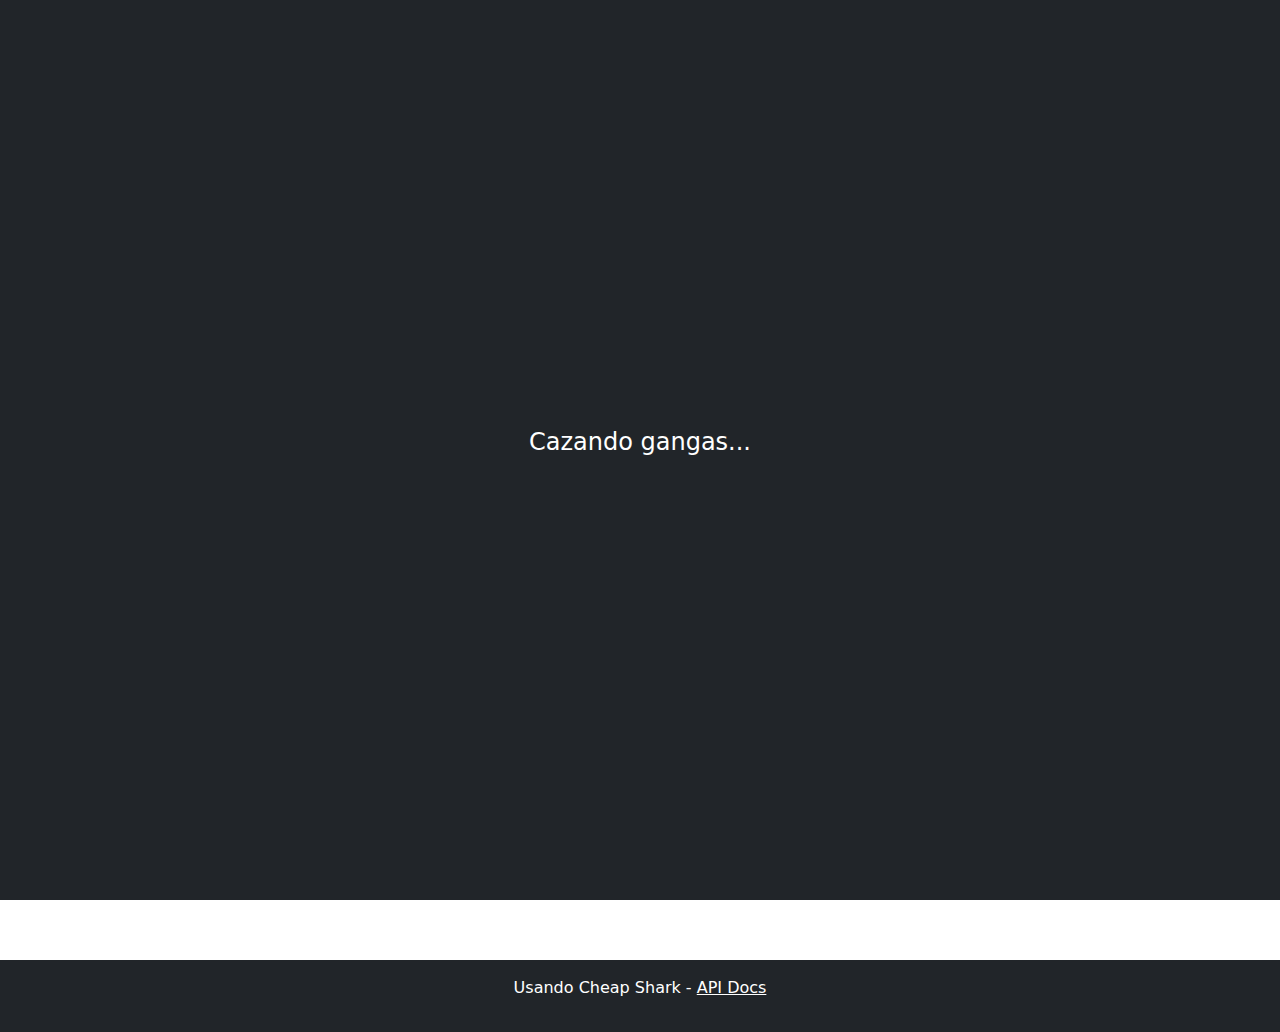
<file: index.html>
<!DOCTYPE html>
<html lang="en">
  <head>
    <meta charset="UTF-8">
    <meta name="viewport" content="width=device-width, initial-scale=1.0">
    <title>CheapShark Greatest Deals</title>
    <link rel="stylesheet" href="css/style.css">
    <link href="https://cdn.jsdelivr.net/npm/bootstrap@5.3.3/dist/css/bootstrap.min.css" rel="stylesheet" integrity="sha384-QWTKZyjpPEjISv5WaRU9OFeRpok6YctnYmDr5pNlyT2bRjXh0JMhjY6hW+ALEwIH" crossorigin="anonymous">
    <link rel="stylesheet" href="https://cdn.jsdelivr.net/npm/swiper@11/swiper-bundle.min.css"/>
    <!-- Google Fonts -->
    <link href="https://fonts.googleapis.com/css2?family=Bebas+Neue&family=Open+Sans&display=swap" rel="stylesheet" />
  </head>

  <body>
    <header class="title d-flex justify-content-center align-items-start" id="Titulo" style="padding-top: 1rem;">
      <div class="container">
        <a href="../index.html" class="d-flex justify-content-center align-items-center w-100">
          <img src="../media/img/CheapSharkTituloC.png" alt="CheapShark Logo" />
        </a>
      </div>
    </header>

  <main>
    <div id="loader" class="d-flex flex-column justify-content-center align-items-center bg-dark position-fixed top-0 start-0 w-100 h-100" style="z-index: 9999;">
      <div class="text-center text-white">
        <i class="bi bi-controller display-1 mb-3"></i>
        <p class="fs-4 animate-flicker">Cazando gangas...</p>
      </div>
    </div>    

    <section id="carousel" class="py-5 text-center text-white">
      <div class="container">
        <div class="swiper mySwiper">
          <div class="swiper-wrapper">
          </div>
        </div>
      </div>
    </section>
    
    <section id="c2a" class="py-4 text-center">
      <div class="container">
        <a href="html/deals.html">
          <img src="../media/img/BotonClaro.png" class="img-fluid" style="max-width: 300px;">
        </a>
      </div>
    </section>
  </main>

  <footer class="text-center p-3 bg-dark text-white">
    <p> Usando Cheap Shark - <a href="https://apidocs.cheapshark.com/" class="text-white" target="_blank">API Docs</a> </p>
  </footer>

  <script src="https://cdnjs.cloudflare.com/ajax/libs/jquery/3.7.1/jquery.min.js" integrity="sha512-v2CJ7UaYy4JwqLDIrZUI/4hqeoQieOmAZNXBeQyjo21dadnwR+8ZaIJVT8EE2iyI61OV8e6M8PP2/4hpQINQ/g==" crossorigin="anonymous" referrerpolicy="no-referrer"></script>
  <script src="js/carrousel.js"></script>
  <script src="https://cdn.jsdelivr.net/npm/bootstrap@5.3.3/dist/js/bootstrap.bundle.min.js" integrity="sha384-YvpcrYf0tY3lHB60NNkmXc5s9fDVZLESaAA55NDzOxhy9GkcIdslK1eN7N6jIeHz" crossorigin="anonymous"></script>
  <script src="https://cdn.jsdelivr.net/npm/swiper@11/swiper-bundle.min.js"></script>
</body>
</html>
</file>
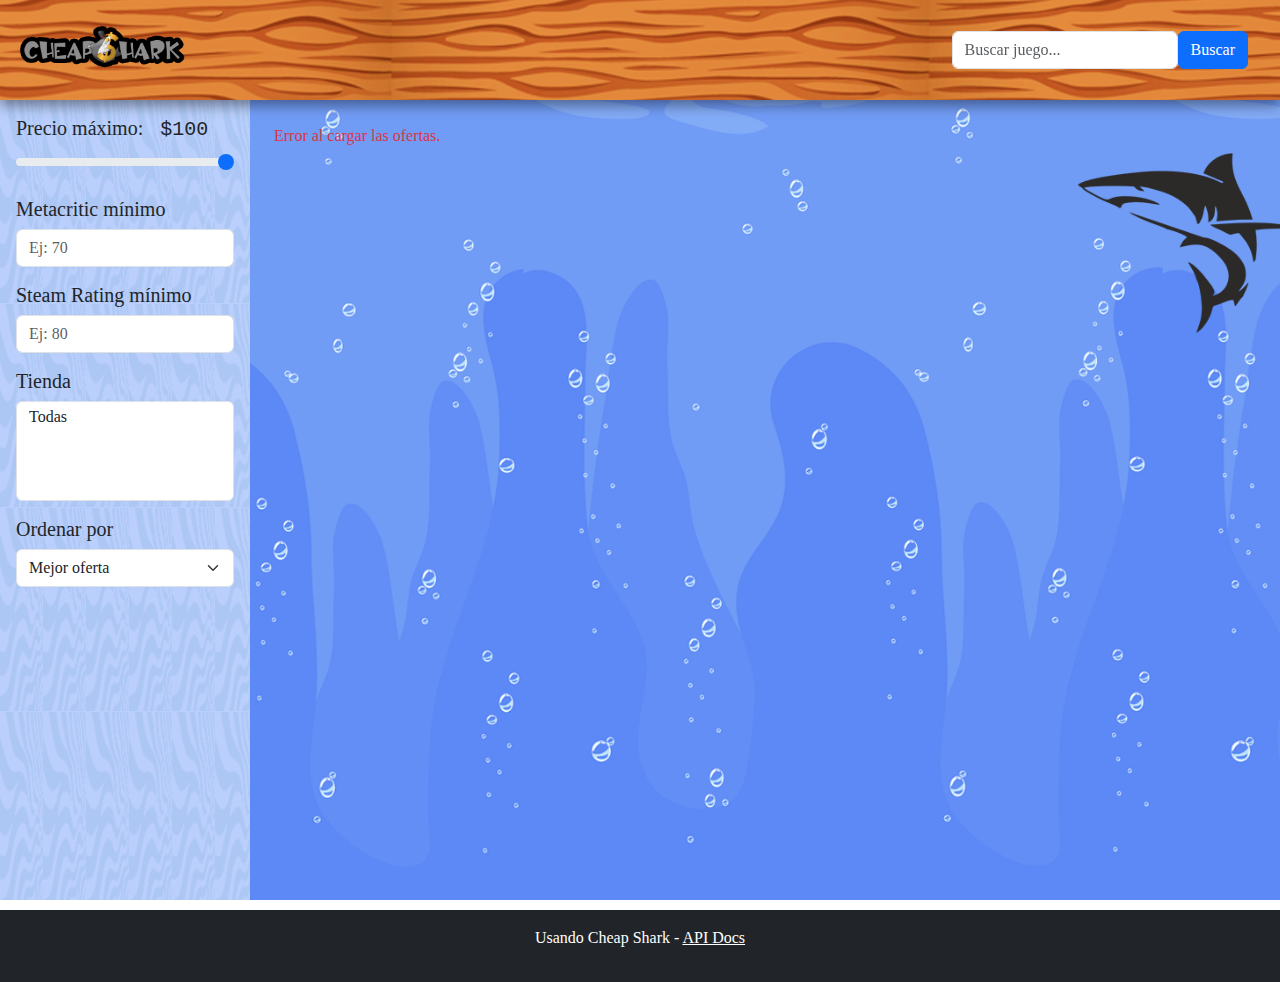
<file: html/deals.html>
<!DOCTYPE html>
<html lang="es">
  <head>
    <meta charset="UTF-8" />
    <meta name="viewport" content="width=device-width, initial-scale=1.0" />
    <title>CheapShark Greatest Deals</title>
    <link
      rel="stylesheet"
      href="https://cdn.jsdelivr.net/npm/bootstrap@5.3.3/dist/css/bootstrap.min.css"
    />
    <link
      href="https://fonts.googleapis.com/css2?family=Bebas+Neue&family=Open+Sans&display=swap"
      rel="stylesheet"
    />
    <link rel="stylesheet" href="../css/styles-deals.css" />
  </head>
  <body class="body-deal">
    <div
      id="loader"
      class="position-fixed top-50 start-50 translate-middle"
      style="width: 4rem; height: 4rem"
    >
      <span class="visually-hidden">Cargando...</span>
    </div>
    <div class="separator">
      <header
        class="d-flex align-items-center justify-content-between p-3 header-deals"
      >
        <div class="logo d-flex align-items-center">
          <a
            href="../index.html"
            class="d-flex align-items-center text-decoration-none"
          >
            <img
              src="../media/img/CheapSharkTituloC.png"
              alt="CheapShark Logo"
            />
          </a>
        </div>
        <div class="d-flex align-items-center justify-content-between p-3">
          <input
            type="text"
            id="game-search"
            class="form-control"
            placeholder="Buscar juego..."
          />
          <button id="search-btn" class="btn btn-primary">Buscar</button>
        </div>
      </header>

      <div class="d-flex" style="min-height: 90vh">
        <aside class="aside-deals" style="width: 250px; flex-shrink: 0">
          <h5>Precio máximo: <span id="price-value">$100</span></h5>
          <input
            type="range"
            class="form-range"
            min="0"
            max="100"
            step="1"
            id="price-range"
          />

          <h5 class="mt-3">Metacritic mínimo</h5>
          <input
            type="number"
            class="form-control"
            placeholder="Ej: 70"
            id="metacritic-score"
          />

          <h5 class="mt-3">Steam Rating mínimo</h5>
          <input
            type="number"
            class="form-control"
            placeholder="Ej: 80"
            id="steam-rating"
          />

          <h5 class="mt-3">Tienda</h5>
          <select class="form-select" id="store-select" size="5"></select>

          <h5 class="mt-3">Ordenar por</h5>
          <select class="form-select" id="sort-by">
            <option value="dealRating">Mejor oferta</option>
            <option value="price">Precio</option>
          </select>
        </aside>

        <main class="flex-grow-1 p-4" style="min-width: 0">
          <div class="row" id="deals-list"></div>
          <div id="pagination" class="mt-4 text-center"></div>
        </main>
      </div>
    </div>
    <footer class="text-center p-3 bg-dark text-white">
      <p>
        Usando Cheap Shark -
        <a
          href="https://apidocs.cheapshark.com/"
          class="text-white"
          target="_blank"
          >API Docs</a
        >
      </p>
    </footer>

    <!-- Scripts -->
    <script src="https://cdnjs.cloudflare.com/ajax/libs/jquery/3.7.1/jquery.min.js"></script>
    <script src="../js/dealsSearch.js"></script>
    <script src="https://cdn.jsdelivr.net/npm/bootstrap@5.3.3/dist/js/bootstrap.bundle.min.js"></script>
  </body>
</html>
</file>
<file: css/style.css>
* {
  margin: 0;
  padding: 0;
  box-sizing: border-box;
}

body {
  background-image: url(/media/img/FondoClaro.png);
  background-position: center center;
  background-repeat: no-repeat;
  background-size: cover;
  background-attachment: fixed;
  font-family: 'Open Sans', sans-serif;
}

header {
  display: flex;
  position: relative;
  justify-content: center;
  align-items: center;
  padding-top: 1rem;
}

footer {
  background-color: cyan;
  text-align: center;
  position: relative;
  width: 100%;
}

#c2a {
  display: flex;
  position: relative;
  justify-content: center;
  height: 100%;
}

#c2a a img:hover {
  filter: brightness(80%);
  transition: filter 0.3s ease;
  transform: scale(1.05);
}

.logo img {
  vertical-align: middle;
}

.logo span {
  font-family: 'Bebas Neue', cursive;
  font-size: 2rem;
  vertical-align: middle;
}

#price-value {
  display: inline-block;
  width: 60px;
  text-align: right;
  font-family: monospace;
}

#store-select {
  height: 100px;
  overflow-y: scroll;
}

#deals-list .card {
  height: 100%;
  background-color: white;
  color: black;
  border-radius: 8px;
  overflow: hidden;
  box-shadow: 0 0 10px rgba(0,0,0,0.3);
}

#deals-list .card img {
  width: 100%;
  height: 180px;
  object-fit: cover;
}

#deals-list .card-title {
  font-size: 1.1rem;
  font-weight: bold;
}

main .row {
  display: flex;
  flex-wrap: wrap;
  gap: 1rem;
}

.col-md-4 {
  flex: 0 0 calc(33.333% - 1rem);
}

#MainPageHeader {
  background-image: url(../media/img/HeaderMadera.png);
}
.logo-img {
   height: 300px;
  transition: height 0.3s ease;
}

@media (max-width: 768px) {
  .col-md-4 {
    flex: 0 0 100%;
  }
  .logo-img {
    height: 200px;
  }
}

@media (max-width: 480px) {
  .logo-img {
    height: 150px;
  }
}
</file>
<file: css/styles-deals.css>
/* Reset básico */
* {
  margin: 0;
  padding: 0;
  box-sizing: border-box;
}

.body-deal {
  background-image: url(../media/img/FondoClaro.png);
  background-position: center;
  background-repeat: no-repeat;
  background-size: cover;
  background-attachment: fixed;
  font-family: "Rokkitt", serif;
  padding-top: 100px;
}

/* Header fijo arriba */
.header-deals {
  position: fixed;
  top: 0;
  left: 0;
  right: 0;
  height: 100px;
  background-image: url(../media/img/HeaderMadera.png);
  background-size: cover;
  background-position: center;
  background-repeat: no-repeat;
  z-index: 1000;
  display: flex;
  align-items: center;
  justify-content: space-between;
  padding: 0 1rem;
  box-shadow: 0 6px 12px rgba(0, 0, 0, 0.4); /* Drop shadow */
}


/* Aside fijo al lado izquierdo */
.aside-deals {
  position: fixed;
  top: 100px; /* debajo del header */
  left: 0;
  width: 250px;
  height: calc(100vh - 100px);
  background-image: url(../media/img/BannerClaro.png);
  background-color: #bacffb; /* igual al bg-secondary */
  padding: 1rem;
  overflow-y: auto;
  font-family: 'Rokkitt', serif;
}


/* Main con margen izquierdo para dejar espacio al aside */
main {
  margin-left: 250px;
  padding: 2rem;
  flex-grow: 1;
  min-width: 0;
}

/* Footer */
footer {
  background-color: cyan;
  text-align: center;
  position: relative;
  width: 100%;
}

/* Estilos de las tarjetas */
#deals-list .card {
  height: 100%;
  background-color: white;
  color: black;
  border-radius: 8px;
  overflow: hidden;
  box-shadow: 0 0 10px rgba(0, 0, 0, 0.3);
}

#deals-list .card img {
  width: 100%;
  height: 180px;
  object-fit: cover;
}

#deals-list .card-title {
  font-size: 1.1rem;
  font-weight: bold;
}

main .row {
  display: flex;
  flex-wrap: wrap;
  gap: 1rem;
}

.col-md-4 {
  flex: 0 0 calc(33.333% - 1rem);
}

/* Otros elementos */
#price-value {
  display: inline-block;
  width: 60px;
  text-align: right;
  font-family: monospace;
}

#store-select {
  height: 100px;
  overflow-y: scroll;
}

/* Logo y buscador */
.logo img {
  height: 80px;
}

.BotonModoClaro {
  height: 40px;
  width: auto;
  cursor: pointer;
  transition: transform 0.3s ease;
  position: absolute;
  top: 1rem;
  right: 1rem;
  z-index: 10;
}

body.dark-mode {
  background-image: url(../media/img/FondoOscuro.png);
}

body.dark-mode .header-deals {
  background-image: url("../media/img/HeaderMaderaOscuro.png");
}

body.dark-mode .btn {
  background-color: #333;
  border-color: #444;
}

body.dark-mode .form-control, body.dark-mode .form-select, body.dark-mode .form-range {
  background-color: #222;
  color: #fff;
}

body.dark-mode .aside-deals {
  background-color: #1a1a1a;
  color: #fff;
}


@media (max-width: 768px) {
  aside {
    position: relative;
    width: 100%;
    height: auto;
    margin-top: 100px;
  }

  main {
    margin-left: 0;
  }

  .col-md-4 {
    flex: 0 0 100%;
  }
}
</file>
